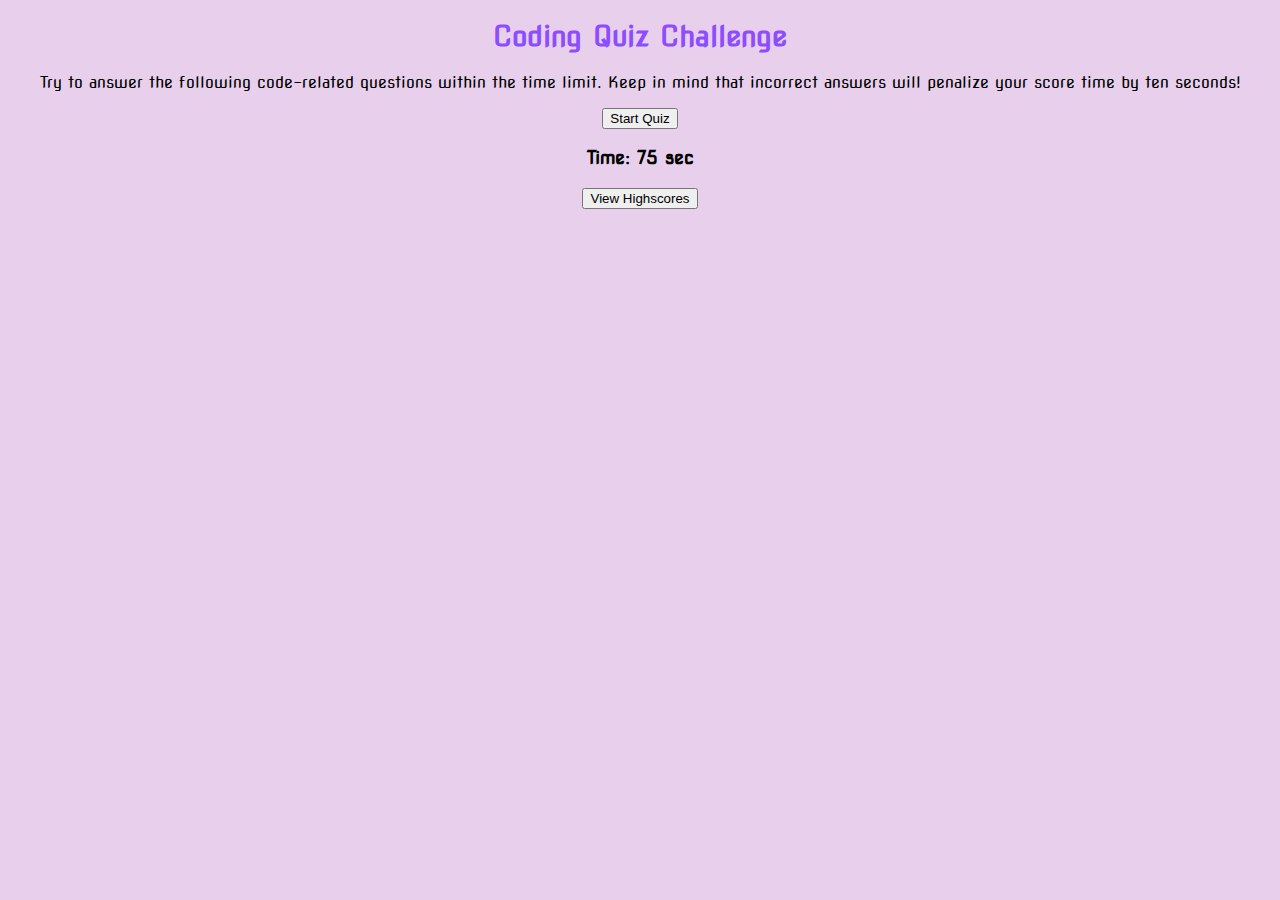
<file: index.html>
<!DOCTYPE html>
<html lang="en">
<head>
    <meta charset="UTF-8">
    <meta http-equiv="X-UA-Compatible" content="IE=edge">
    <meta name="viewport" content="width=device-width, initial-scale=1.0">
    <link rel="stylesheet" href="style.css"/>
    <title>Coding Quiz Challenge</title>
</head>
<body>
    
    <!-- Main page section -->
    <section id="main" class="pages" data-state="shown">
        <header>
            <h1>Coding Quiz Challenge</h1>
        </header>
        <p>Try to answer the following code-related questions within the time limit. Keep in mind that incorrect answers will penalize your score time by ten seconds!</p>
        <button id="start" class="btn">Start Quiz</button>
    </section>

    <!-- Timer display -->
    <p id="timer">Time: <span id="time-left">75</span> sec</p> 

    <!-- High score and timers display -->
    <button id="high-score-button">View Highscores</button>

    <!-- Question sections -->
    <section id="question-1" class="pages" data-state="hidden" style="display:none">
        <h2>Commonly used data types DO NOT include:</h2>
        <button class="wrong">1. Strings</button>
        <button class="wrong">2. Booleans</button>
        <button class="right">3. Alerts</button>
        <button class="wrong">4. Numbers</button>
    </section>

    <section id="question-2" class="pages" data-state="hidden" style="display:none">
        <h2>Which of the following is NOT a valid JavaScript data type? _______.</h2>
        <button class="wrong">1. String</button>
        <button class="wrong">2. Number</button>
        <button class="right">3. Boolean</button>
        <button class="wrong">4. Undefined</button>
    </section>

    <section id="question-3" class="pages" data-state="hidden" style="display:none">
        <h2>Arrays in JavaScript can be used to store_________.</h2>
        <button class="wrong">1. Numbers and Strings</button>
        <button class="wrong">2. Other Arrays</button>
        <button class="wrong">3. Booleans</button>
        <button class="right">4. All of the above</button>
    </section>

    <section id="question-4" class="pages" data-state="hidden" style="display:none">
        <h2>String values must be enclosed within _______ when being assigned to variables.</h2>
        <button class="wrong">1. Commas</button>
        <button class="right">2. Quotes</button>
        <button class="wrong">3. Curly Brackets</button>
        <button class="wrong">4. Parenthesis</button>
    </section>

    <section id="question-5" class="pages" data-state="hidden" style="display:none">
        <h2>A very useful tool used during development and debugging for printing content to the debugger is:</h2>
        <button class="right">1. console.log</button>
        <button class="wrong">2. For Loops</button>
        <button class="wrong">3. Terminal/Bash</button>
        <button class="wrong">4. JavaScript</button>
    </section>

    <!-- End quiz page -->
    <section id="end-quiz" class="pages" data-state="hidden" style="display:none">
        <h2>All done!</h2>
        <p id="final-score"></p>
        <div id="enter-initials">
            <p id="enter-inst">Enter Initials: </p>
            <textarea name="initials" id="initials" cols="30" rows="1"></textarea>
            <button id="submit">Submit</button>
        </div>
    </section>

    <!-- High score page -->
    <section id="high-score" class="pages" data-state="hidden" style="display:none">
        <h2>High Scores</h2>
        <div id="table"></div>
        <button id="go-back">Go Back</button>
        <button id="clear">Clear High Scores</button>
    </section>

    <!-- Display of wrong and right on answered questions -->
    <section id="result-wrong" class="result" data-state="hidden" style="display:none">
        <p>Wrong</p>
    </section>

    <section id="result-right" class="result" data-state="hidden" style="display:none">
        <p>Correct!!</p>
    </section>

    <script src="script.js"></script> 
    <ul id="score-list"></ul>
    

</body>
</html>
</file>
<file: style.css>
@import url('https://fonts.googleapis.com/css2?family=Nova+Square&display=swap');
@import url('https://fonts.googleapis.com/css2?family=Nova+Square&display=swap');

body {
  font-family: 'Nova Square', cursive;
  background-color: #e8d0ec;
  text-align: center;
  margin: 0;
  padding: 0;
}


#quiz-container {
  margin: 50px auto;
  width: 500px;
  background: color #8c4dff;
  padding: 40px;
  border-radius: 10px;
  box-shadow: 0 0 20px rgba(0, 0, 0, 0.1);
}


h1 {
  color: #8c4dff;
  font-size: 28px;
  margin-bottom: 20px;
}


#timer {
  font-weight: bold;
  font-size: 18px;
  margin-bottom: 20px;
}


#question {
  font-weight: bold;
  font-size: 20px;
  margin-bottom: 20px;
  color: #333;
}


#options {
  text-align: left;
  margin-bottom: 20px;
}


input[type="radio"] {
  margin-right: 10px;
}


.button {
  display: inline-block;
  background-color: #8c4dff;
  color: #8c4dff;
  padding: 10px 20px;
  border: none;
  border-radius: 5px;
  cursor: pointer;
  font-size: 16px;
  transition: background-color 0.3s;
}


.button:hover {
  background-color: #7b39d8;
}


#submit {
  margin-top: 20px;
}


#score {
  margin-top: 20px;
  font-weight: bold;
  font-size: 18px;
}
</file>
